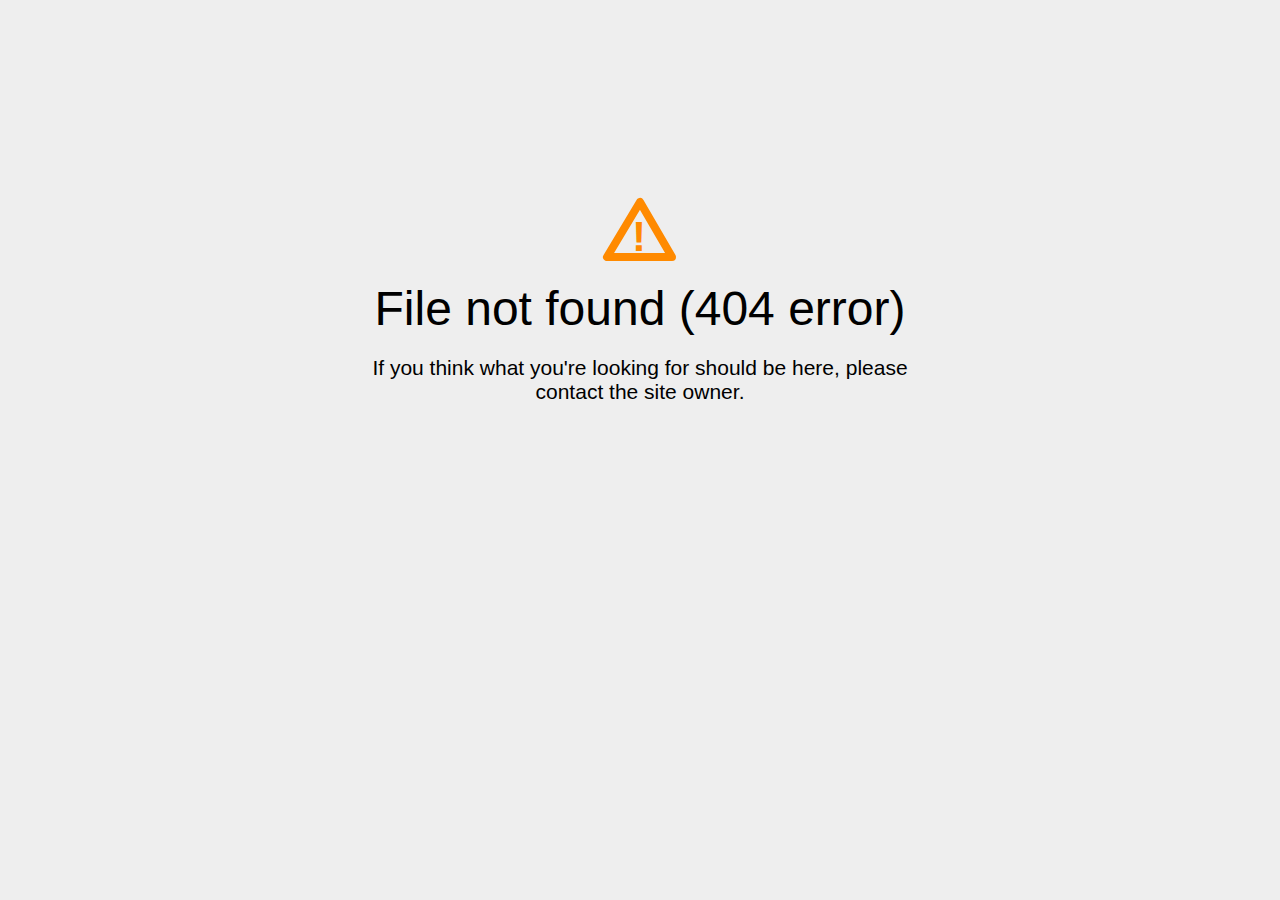
<file: assets/css/owl.video.play.html>
<!DOCTYPE html>
<html>
<head>
<title>File Not Found</title>
<meta http-equiv="content-type" content="text/html; charset=utf-8" >
<meta name="viewport" content="width=device-width, initial-scale=1.0">
<style type="text/css">
body {
  background-color: #eee;
}

body, h1, p {
  font-family: "Helvetica Neue", "Segoe UI", Segoe, Helvetica, Arial, "Lucida Grande", sans-serif;
  font-weight: normal;
  margin: 0;
  padding: 0;
  text-align: center;
}

.container {
  margin-left:  auto;
  margin-right:  auto;
  margin-top: 177px;
  max-width: 1170px;
  padding-right: 15px;
  padding-left: 15px;
}

.row:before, .row:after {
  display: table;
  content: " ";
}

.col-md-6 {
  width: 50%;
}

.col-md-push-3 {
  margin-left: 25%;
}

h1 {
  font-size: 48px;
  font-weight: 300;
  margin: 0 0 20px 0;
}

.lead {
  font-size: 21px;
  font-weight: 200;
  margin-bottom: 20px;
}

p {
  margin: 0 0 10px;
}

a {
  color: #3282e6;
  text-decoration: none;
}
</style>
</head>

<body>
<div class="container text-center" id="error">
  <svg height="100" width="100">
    <polygon points="50,25 17,80 82,80" stroke-linejoin="round" style="fill:none;stroke:#ff8a00;stroke-width:8" />
    <text x="42" y="74" fill="#ff8a00" font-family="sans-serif" font-weight="900" font-size="42px">!</text>
  </svg>
 <div class="row">
    <div class="col-md-12">
      <div class="main-icon text-warning"><span class="uxicon uxicon-alert"></span></div>
        <h1>File not found (404 error)</h1>
    </div>
  </div>
  <div class="row">
    <div class="col-md-6 col-md-push-3">
      <p class="lead">If you think what you're looking for should be here, please contact the site owner.</p>
    </div>
  </div>
</div>

</body>
</html>
</file>
